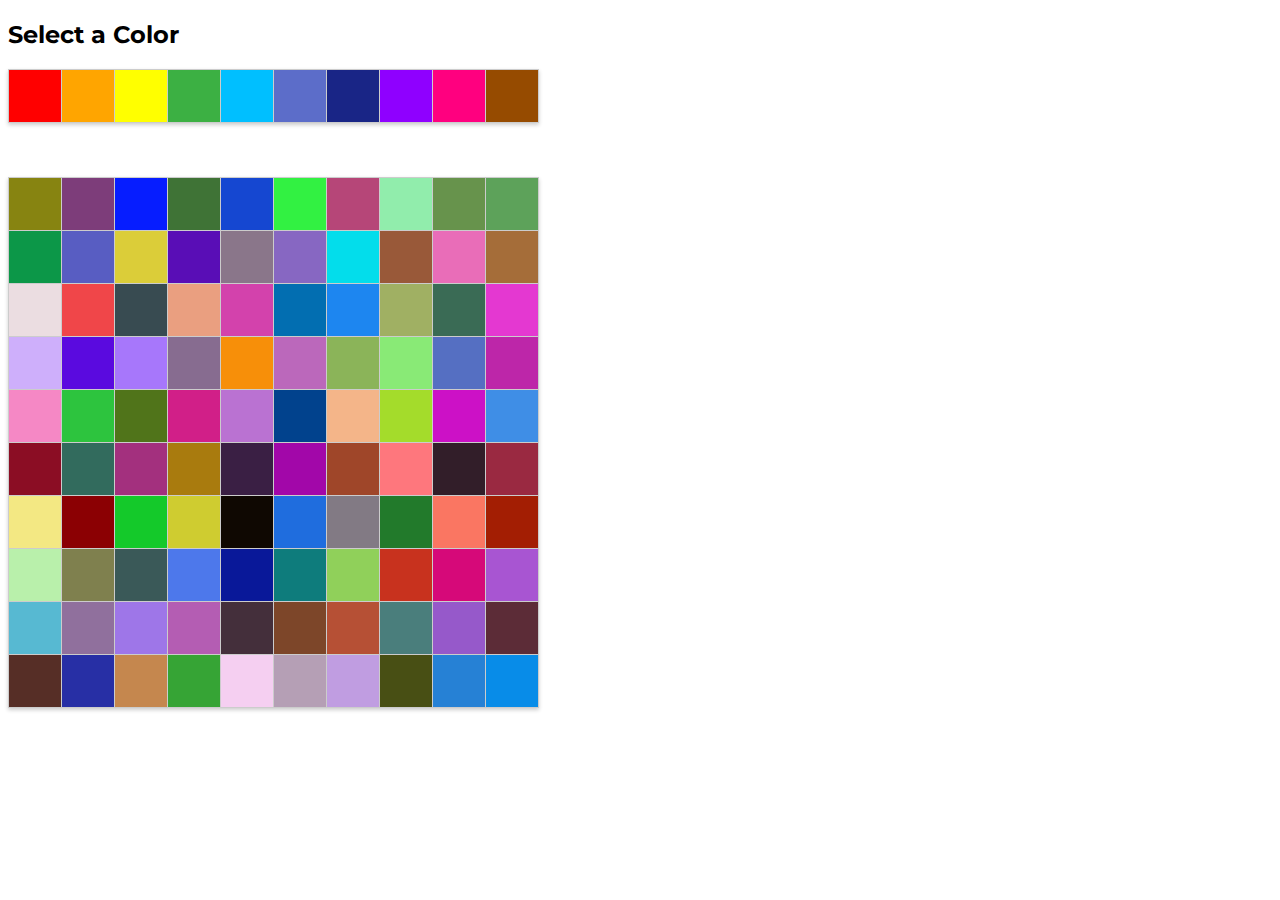
<file: index.html>
<!DOCTYPE html>
<html>
  <head>
    <title>Color Grid</title>
    <link rel="stylesheet" href="color.css">
    <link rel="stylesheet" href="https://fonts.googleapis.com/css?family=Montserrat">
  </head>
  <body>
    <h2>Select a Color</h2>
    <table class="static-color-grid">
        <tr>
          <td class="pick-color-cell" bgcolor="#FF0000"></td> 
          <td class="pick-color-cell" bgcolor="#FFA500"></td>
          <td class="pick-color-cell" bgcolor="#FFFF00"></td>
          <td class="pick-color-cell" bgcolor="#3CB043"></td>
          <td class="pick-color-cell" bgcolor="#00BFFF"></td>
          <td class="pick-color-cell" bgcolor="#5c6dc9"></td>
          <td class="pick-color-cell" bgcolor="#192586"></td>
          <td class="pick-color-cell" bgcolor="#8F00FF"></td>
          <td class="pick-color-cell" bgcolor='#FF007F'></td>
          <td class="pick-color-cell" bgcolor="#964b00"></td>
        </tr>
      </table>
    <br/>
    <br/>
    <br/>
      
    <table class="color-grid"></table>
    <script src="color.js"></script>
  </body>
</html>
</file>
<file: color.css>
.color-grid,
.static-color-grid {
  border-collapse: collapse;
  box-shadow: 0 2px 4px rgba(0, 0, 0, 0.2);
}

.color-cell,
.pick-color-cell {
  width: 50px;
  height: 50px;
  border: 1px solid #ccc;
}

.selected {
  border-width: 2px;
  border-color: black;
}

h2 {
  font-family: 'Montserrat', sans-serif;
}
</file>
